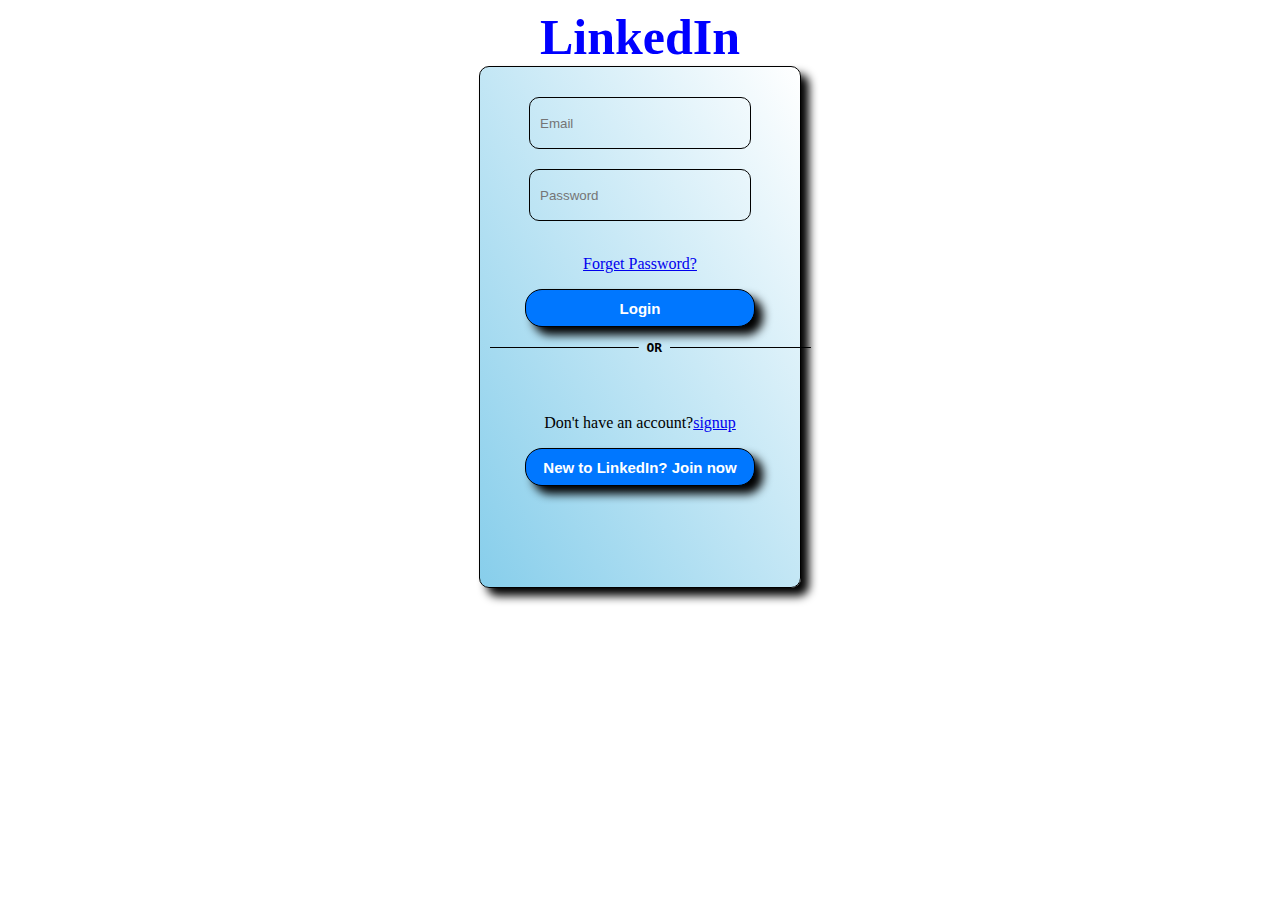
<file: index.html>
<!DOCTYPE html>
<html lang="en">
<head>
    <meta charset="UTF-8">
    <meta name="viewport" content="width=device-width, initial-scale=1.0">
    <title>LinkedIn</title>
    <link rel="stylesheet" href="styles.css">
</head>
<body>
    <h1>LinkedIn</h1>
    <div class="con">
        <form action="login.html">
            <input type="email" name="name" placeholder="Email" required><br>
            <input type="password" name="psw" placeholder="Password" required><br><br>
            <p><a href="forgetpasswd.html">Forget Password?</a></p>
            <button>Login</button><br>
        </form>
        <div>
            <pre><span style="color: rgba(255, 255, 255, 0); text-decoration: line-through black;">Lorem ipsum dolor  </span><b> OR </b><span style="color: rgba(255, 255, 255, 0); text-decoration: line-through black;">Lorem ipsum dolor </span></p>
        </div>
        
        <p>Don't have an account?<a href="signup.html">signup</a></p>
        
        
        <form action="Joinnow.html">    
            <button>New to LinkedIn? Join now</button>
        </form>
    </div>
</body>
</html>
</file>
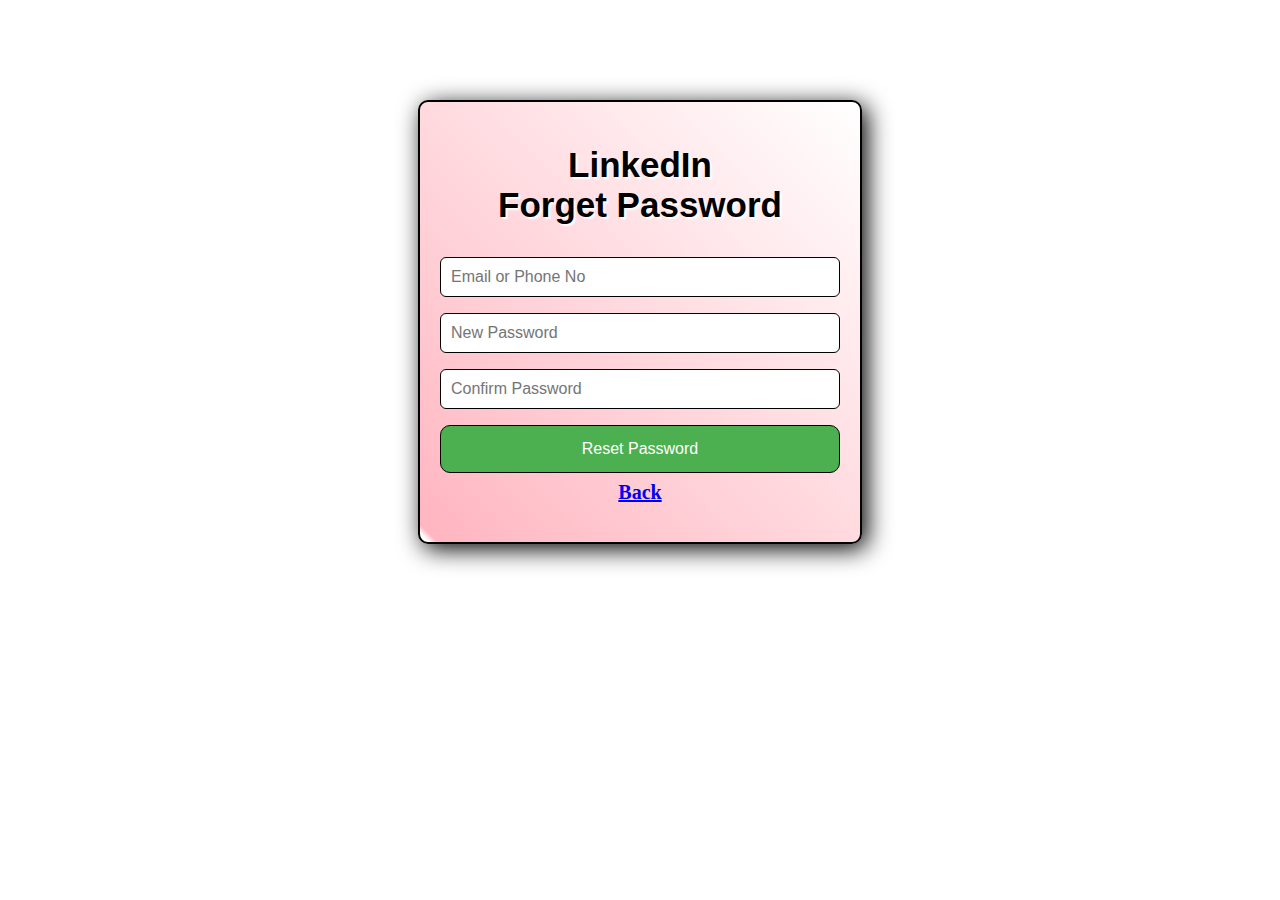
<file: forgetpasswd.html>
<!DOCTYPE html>
<html lang="en">
<head>
    <meta charset="UTF-8">
    <meta name="viewport" content="width=device-width, initial-scale=1.0">
    <title>Forget Password</title>
    <style>
        body{
            background-image: url(https://m.media-amazon.com/images/I/71+17bVYHxL.jpg);
        }
        h1{
            text-align: center;
            font-family: Arial, Helvetica, sans-serif;
            font-size: 35px;
            color:black;
            text-shadow: 2px 2px 2px white;
        }
        .pswd{
            width: 400px;
            height: 400px;
            margin: 0 auto;
            margin-top: 100px;
            margin-bottom: 100px;
            background-color: transparent;
            background-image: linear-gradient(to right top,white 1%,lightpink 2%,transparent);
            border: 2px solid black;
            border-radius: 10px;
            padding: 20px;
            text-align: center;
            box-shadow: 5px 5px 25px #000;
            font-size: 20px;
            font-weight: bold;
            color: #000;
            transition: 0.5s;
        }

        input{
            width: 100%;
            padding: 10px;
            margin: 8px 0;
            display: inline-block;
            border: 1px solid #000;
            border-radius: 6px;
            box-sizing: border-box;
            font-size: 16px;
            color: #666;
        }

        button{
            width: 100%;
            background-color: #4CAF50;
            color: white;
            padding: 14px 20px;
            margin: 8px 0;
            border: 1px solid #000;
            border-radius: 10px;
            cursor: pointer;
            font-size: 16px;
        }

    </style>
</head>
<body>
    <div class="pswd">
        <form action="index.html">
        <h1>LinkedIn<br>Forget Password</h1>
        <input type="text" name="eml" placeholder="Email or Phone No" required><br>
        <input type="password" name="pswd" placeholder="New Password" required><br>
        <input type="password" name="pswd1" placeholder="Confirm Password" required><br>
        <button>Reset Password</button><br>
    </form>
    <a href="index.html">Back</a>
</div>
</body>
</html>
</file>
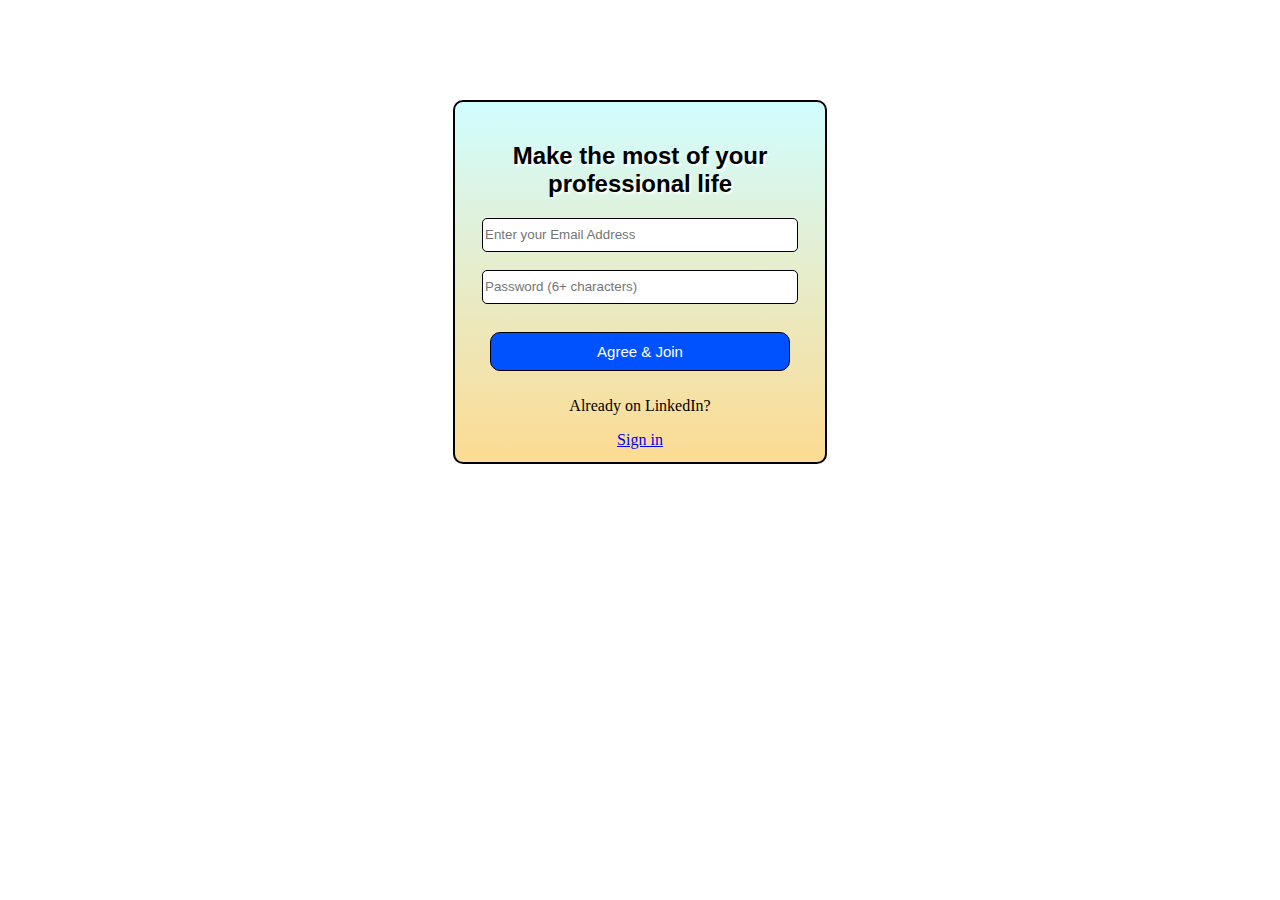
<file: Joinnow.html>
<!DOCTYPE html>
<html lang="en">
<head>
    <meta charset="UTF-8">
    <meta name="viewport" content="width=device-width, initial-scale=1.0">
    <title>Join now</title>
    <style>
        body{
            background-image: url(https://img.freepik.com/free-photo/beautiful-view-greenery-bridge-forest-perfect-background_181624-17827.jpg?w=2000);
            background-repeat: no-repeat;
            background-size: cover;
        }
        div{
            width: 330px;
            height: 320px;
            margin:auto;
            margin-top: 100px;
            padding: 20px;
            border: 2px solid black;
            background-image: linear-gradient(to top, #fddb92 0%, #d1fdff 100%);
            border-radius: 10px;
            box-shadow: 5px 5px 20px white;
            text-align: center; 

        }
        h2{
            text-align: center;
            font-family: Arial, Helvetica, sans-serif;
            color:black;
            text-shadow: 2px 2px 2px white;
        }
        input{
            width: 310px;
            height: 30px;
            border-radius: 5px;
            border: 1px solid black;
            margin: auto;
        }
        button{
            width: 300px;
            padding: 10px;
            margin: 10px;
            border: 1px solid black;
            border-radius: 10px;
            font-family: Arial, Helvetica, sans-serif;
            font-size: 15px;
            color:white;
            background-color: rgb(0, 81, 255);
            cursor: pointer;
        }
    </style>
</head>
<body>
    <div>
    <h2>Make the most of your professional life</h2>
    <form action="login.html">
        <input type="email" placeholder="Enter your Email Address" required><br><br>
        <input type="password" name="pwd" placeholder="Password (6+ characters)" required><br><br>
        <button>Agree & Join</button><br>
    </form>
    <p>Already on LinkedIn?</p>
    <a href="index.html">Sign in</a>
</div>
</body>
</html>
</file>
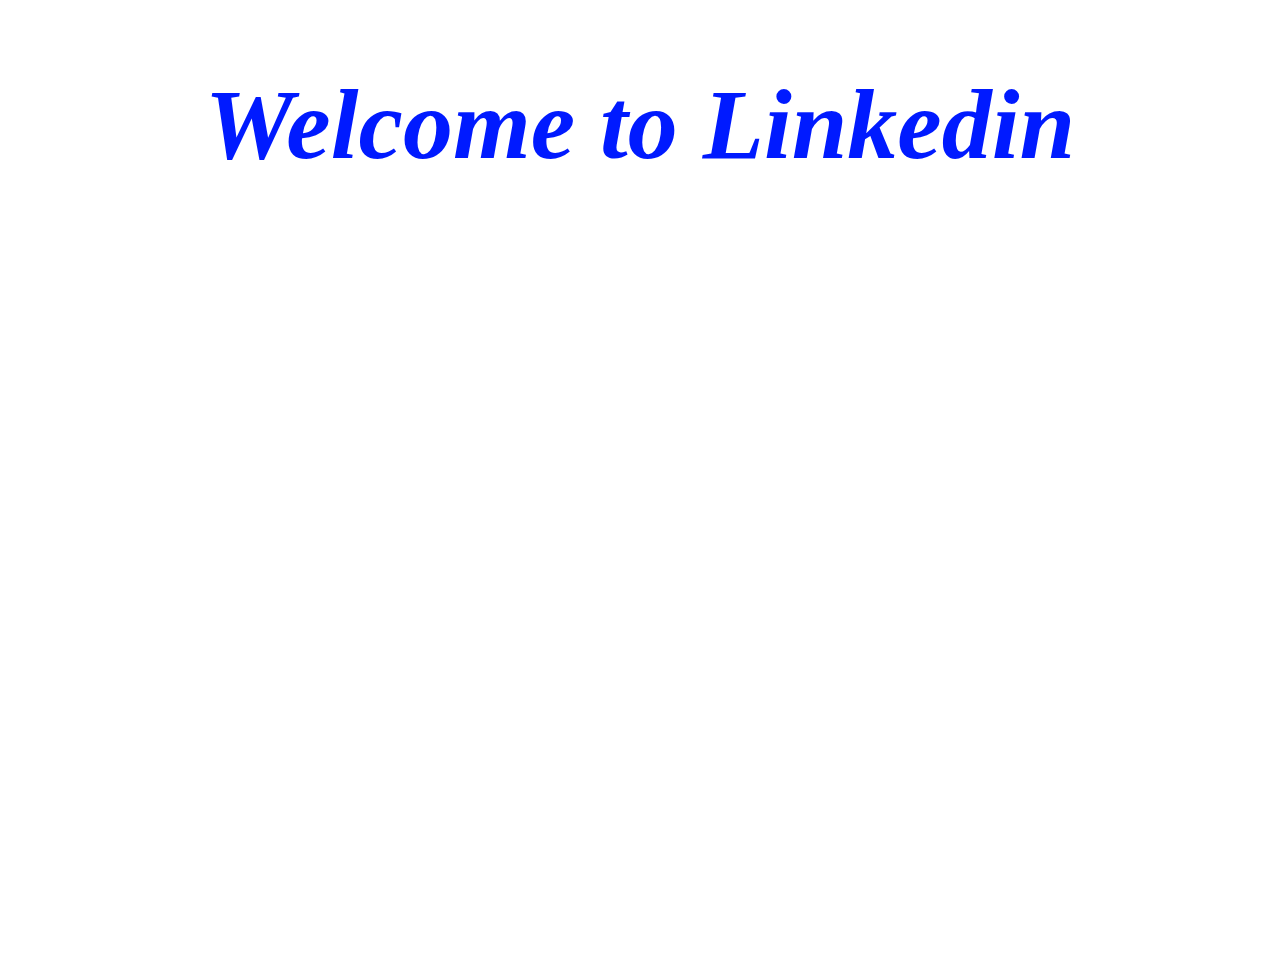
<file: login.html>
<!DOCTYPE html>
<html lang="en">
<head>
    <meta charset="UTF-8">
    <meta name="viewport" content="width=device-width, initial-scale=1.0">
    <title>Login</title>
    <style>
        body{
            background-image: url(https://psychology.org.au/getmedia/189f1f62-d07b-4d49-bedd-8c5096eafb81/Aug18-p54-National-Psych-Week-2018-1000x500px_1.jpg?width=1000&height=500&ext=.jpg);
            background-repeat: no-repeat;
            background-size: cover;
            background-position: center;
            height: 100vh;
        }
        h1{
            font-size: 100px;
            font-style: oblique;
            color: rgb(0, 26, 255);
            text-align: center;
        }
    </style>
</head>
<body>
    <h1>Welcome to Linkedin</h1>
    
    
</body>
</html>
</file>
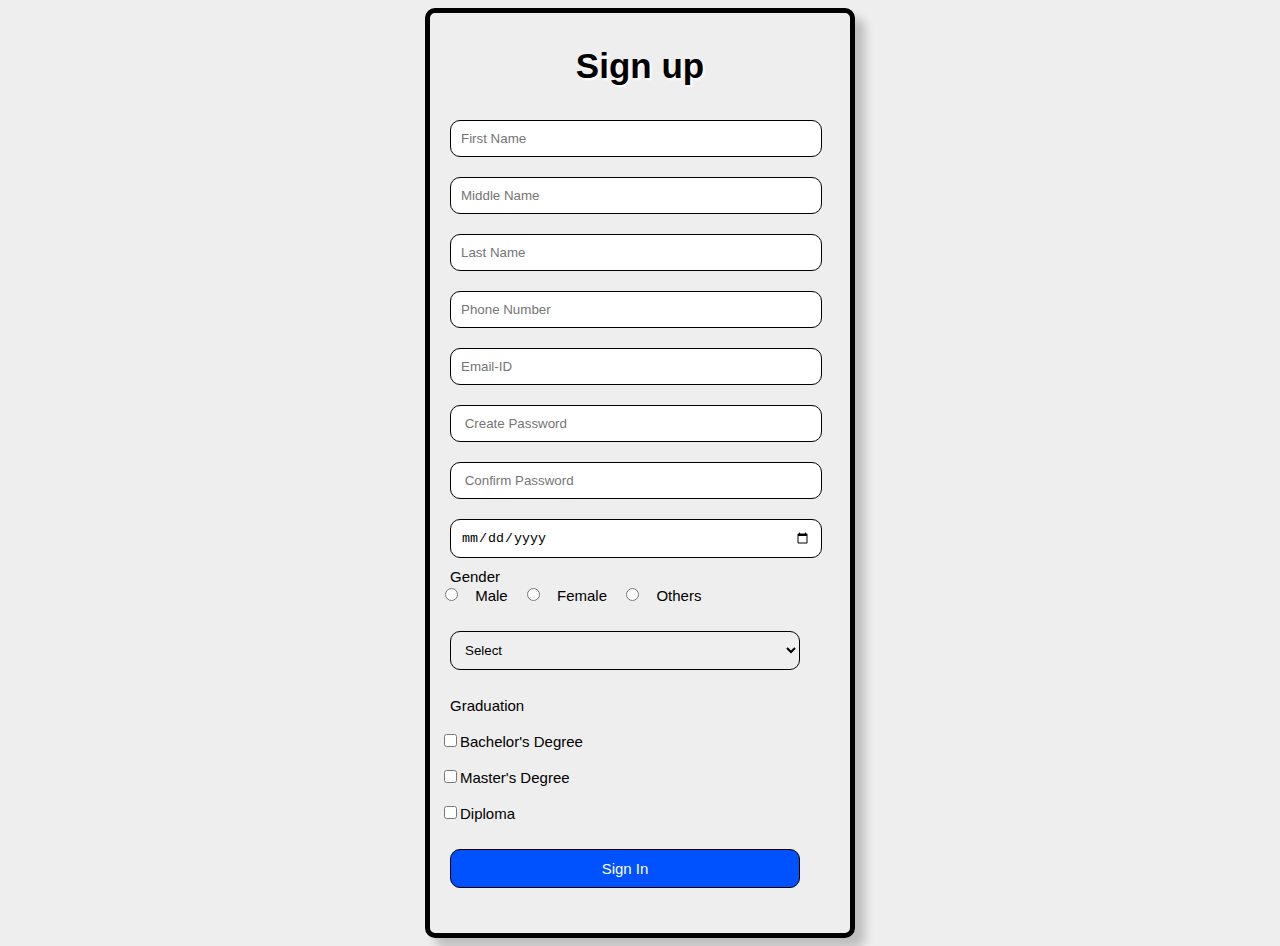
<file: signup.html>
<!DOCTYPE html>
<html lang="en">
  <head>
    <meta charset="UTF-8" />
    <meta name="viewport" content="width=device-width, initial-scale=1.0" />
    <title>Signup in Linkedin</title>
    <style>
      body {
        background-color: rgb(238, 238, 238);
        background-image: url(https://images.pexels.com/photos/255379/pexels-photo-255379.jpeg?cs=srgb&dl=pexels-miguel-%C3%A1-padri%C3%B1%C3%A1n-255379.jpg&fm=jpg);
        background-repeat: no-repeat;
        background-size: cover;
        height: 100%;
      }
      .con {
        border: 5px solid black;
        border-radius: 10px;
        padding: 10px;
        margin: auto;
        width: 400px;
        height: 900px;
        background-color: transparent;
        /*background-image: linear-gradient(to top, #a8edea 0%, #fed6e3 100%);*/
        box-shadow: 10px 10px 10px rgba(0, 0, 0, 0.2);
        font-family: Arial, Helvetica, sans-serif;
        font-size: 15px;
      }
      h1 {
        text-align: center;
        font-family: Arial, Helvetica, sans-serif;
        font-size: 35px;
        color:black;
        text-shadow: 2px 2px 2px white;
      }
      .inp {
        width: 350px;
        padding: 10px;
        margin: 10px;
        border: 1px solid black;
        border-radius: 10px;
      }
      select{
        width: 350px;
        padding: 10px;
        margin: 10px;
        border: 1px solid black;
        border-radius: 10px;
        font-family: Arial, Helvetica, sans-serif;
      }
      label {
        font-family: Arial, Helvetica, sans-serif;
        font-size: 15px;
        margin: 10px 0;
        text-align: left;
        width: 350px;
        padding: 10px;
        color: rgb(0, 0, 0);
        cursor: pointer;
        text-decoration: none;
      }
      input[type=submit]{
        width: 350px;
        padding: 10px;
        margin: 10px;
        border: 1px solid black;
        border-radius: 10px;
        font-family: Arial, Helvetica, sans-serif;
        font-size: 15px;
        color:white;
        background-color: rgb(0, 81, 255);
        cursor: pointer;
      }
    </style>
  </head>
  <body>
    <div class="con">
      <h1>Sign up</h1>
      <form action="login.html">
        <input
          class="inp"
          type="text"
          name="fn"
          placeholder="First Name" required
        /><br />
        <input
          class="inp"
          type="text"
          name="mn"
          placeholder="Middle Name" 
        /><br />
        <input
          class="inp"
          type="text"
          name="ln"
          placeholder="Last Name" required
        /><br />
        <input
          class="inp"
          type="number"
          name="num"
          placeholder="Phone Number" required
        /><br />
        <input
          class="inp"
          type="email"
          name="mail"
          placeholder="Email-ID" required
        /><br />
        <input
          class="inp"
          type="password"
          name="pass"
          placeholder=" Create Password" required
        /><br />
        <input
          class="inp"
          type="password"
          name="pass"
          placeholder=" Confirm Password" required
        /><br />
        <input class="inp" type="date" name="dob" required/><br>
        <label for="gender">Gender</label><br>
        <div>
          <input type="radio" name="gender" id="male" />
          <label for="male">Male</label>
          <input type="radio" name="gender" id="female" />
          <label for="female">Female</label>
          <input type="radio" name="gender" id="others" />
          <label for="others">Others</label><br>
        </div><br>

        <select>
          <option value="country">Select</option>
          <option value="india">India</option>
          <option value="usa">USA</option>
          <option value="australia">Australia</option>
          <option value="canada">Canada</option>
          <option value="japan">Japan</option>
          <option value="china">China</option></select
        ><br /><br />
        <label for="Qualification">Graduation</label><br /><br />
        <input type="checkbox" name="qualification" >Bachelor's Degree<br /><br />
        <input type="checkbox" name="qualification" >Master's Degree<br /><br />
        <input type="checkbox" name="qualification" >Diploma<br /><br />
        <input type="submit" value="Sign In">
    </form>
    </div>
  </body>
</html>
</file>
<file: styles.css>
body{
    background-image:url(https://healthyresumes.com/wp-content/uploads/2022/10/LinkedIn-Background-Photo-17-1.webp);
    background-repeat:no-repeat;
    background-size:cover;
    background-position:center;
    background-attachment:fixed;
}
h1{
    color: blue;
    font-weight: bold;
    font-size: 50px;
    margin: auto;
    text-align: center;

}

.con{
    border: 1px solid black;
    border-radius: 10px;
    padding: 10px;
    margin: auto;
    width: 300px;
    height: 500px;
    background-image: linear-gradient(to right top,white 0%,skyblue 0%,transparent);
    box-shadow: 8px 8px 10px black;
    text-align: center;
}

input{
    width: 200px;
    height: 30px;
    border: 1px solid black;
    border-radius: 10px;
    padding: 10px;
    margin: auto;
    margin-top: 20px;
    background-color: transparent;
    color:black
}

button{
    width:230px ;
    height: 38px;
    border: 1px solid black;
    border-radius:17px;
    padding: 10px;
    margin: auto;
    background-color:rgb(0, 119, 255);
    color: #fff;
    text-align: center;
    font-size: 15px;
    font-weight: bold;
    cursor: pointer;
    box-shadow: 8px 8px 10px black;
    transition: 0.5s;
}
</file>
